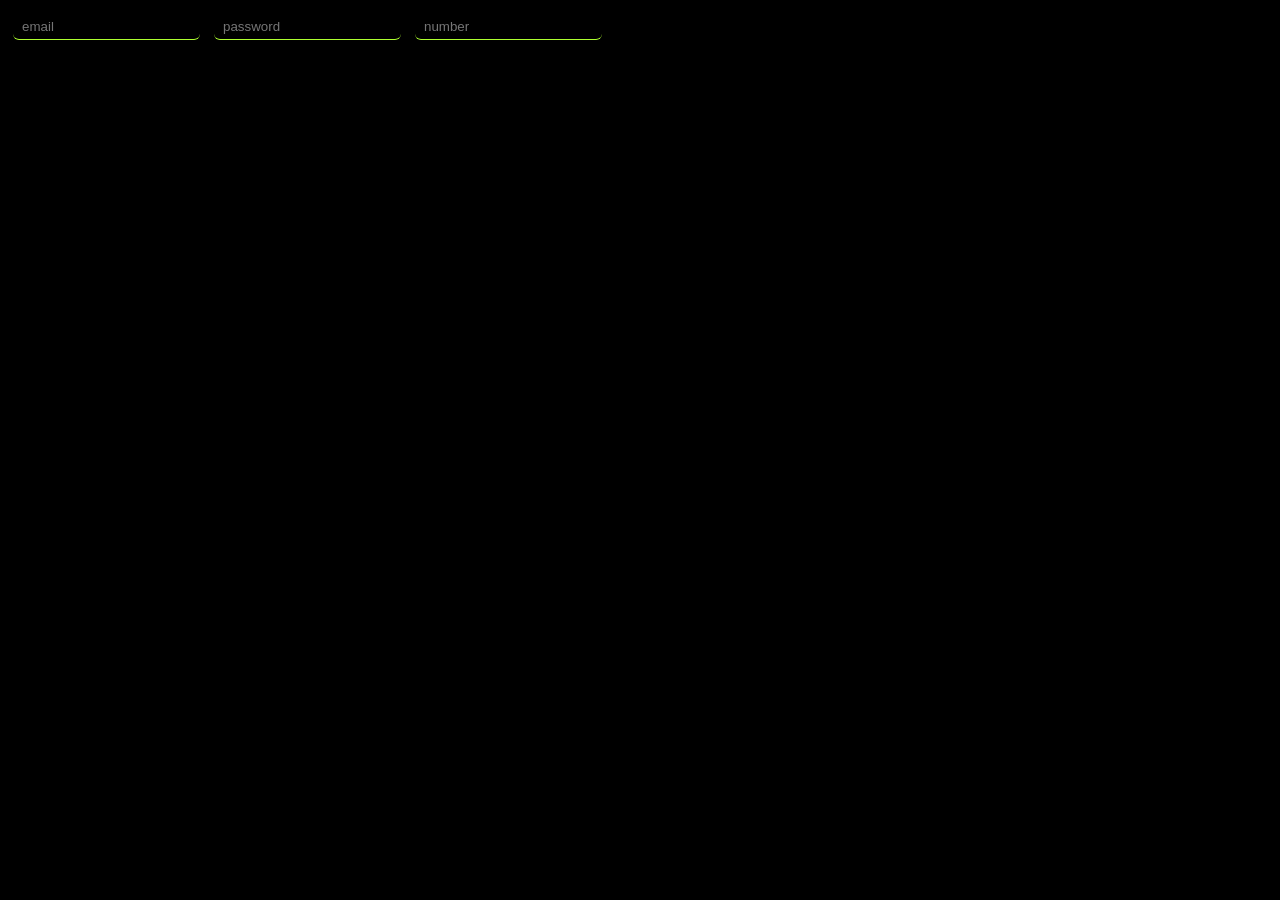
<file: bordes/index.html>
<!DOCTYPE html>
<html lang="en">

<head>
   
    <title>bordes</title>
    <link rel="stylesheet" href="styles.css">
</head>

<body>

<div>
    <input placeholder="email">
    <input placeholder="password">
    <input placeholder="number">
    

</div>

</body>

</html>
</file>
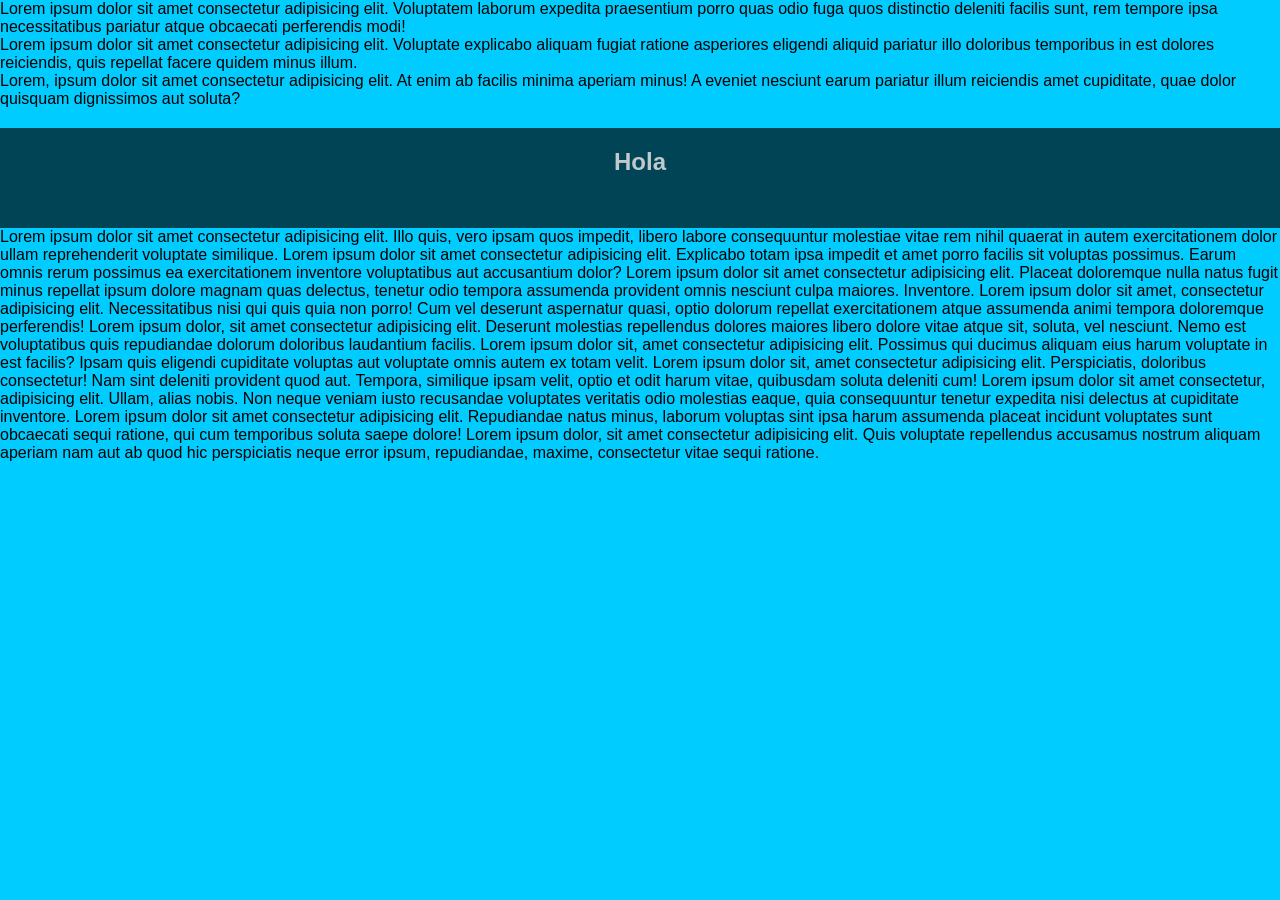
<file: fondos/index.html>
<!DOCTYPE html>
<html lang="en">
<head>
    <link rel="stylesheet" href="styles.css">
   
    <title>fondos</title>
</head>

<body> <div> Lorem ipsum dolor sit amet consectetur adipisicing elit. Voluptatem laborum expedita praesentium porro quas odio fuga quos distinctio deleniti facilis sunt, rem tempore ipsa necessitatibus pariatur atque obcaecati perferendis modi!</div>
<div>Lorem ipsum dolor sit amet consectetur adipisicing elit. Voluptate explicabo aliquam fugiat ratione asperiores eligendi aliquid pariatur illo doloribus temporibus in est dolores reiciendis, quis repellat facere quidem minus illum.</div>
Lorem, ipsum dolor sit amet consectetur adipisicing elit. At enim ab facilis minima aperiam minus! A eveniet nesciunt earum pariatur illum reiciendis amet cupiditate, quae dolor quisquam dignissimos aut soluta?
<div class="box">
    
    <div class="opaco"><h2>Hola</h2></div>
    </div>

    Lorem ipsum dolor sit amet consectetur adipisicing elit. Illo quis, vero ipsam quos impedit, libero labore consequuntur molestiae vitae rem nihil quaerat in autem exercitationem dolor ullam reprehenderit voluptate similique.
    Lorem ipsum dolor sit amet consectetur adipisicing elit. Explicabo totam ipsa impedit et amet porro facilis sit voluptas possimus. Earum omnis rerum possimus ea exercitationem inventore voluptatibus aut accusantium dolor?
    Lorem ipsum dolor sit amet consectetur adipisicing elit. Placeat doloremque nulla natus fugit minus repellat ipsum dolore magnam quas delectus, tenetur odio tempora assumenda provident omnis nesciunt culpa maiores. Inventore.
    Lorem ipsum dolor sit amet, consectetur adipisicing elit. Necessitatibus nisi qui quis quia non porro! Cum vel deserunt aspernatur quasi, optio dolorum repellat exercitationem atque assumenda animi tempora doloremque perferendis!
    Lorem ipsum dolor, sit amet consectetur adipisicing elit. Deserunt molestias repellendus dolores maiores libero dolore vitae atque sit, soluta, vel nesciunt. Nemo est voluptatibus quis repudiandae dolorum doloribus laudantium facilis. Lorem ipsum dolor sit, amet consectetur adipisicing elit. Possimus qui ducimus aliquam eius harum voluptate in est facilis? Ipsam quis eligendi cupiditate voluptas aut voluptate omnis autem ex totam velit. Lorem ipsum dolor sit, amet consectetur adipisicing elit. Perspiciatis, doloribus consectetur! Nam sint deleniti provident quod aut. Tempora, similique ipsam velit, optio et odit harum vitae, quibusdam soluta deleniti cum! Lorem ipsum dolor sit amet consectetur, adipisicing elit. Ullam, alias nobis. Non neque veniam iusto recusandae voluptates veritatis odio molestias eaque, quia consequuntur tenetur expedita nisi delectus at cupiditate inventore. Lorem ipsum dolor sit amet consectetur adipisicing elit. Repudiandae natus minus, laborum voluptas sint ipsa harum assumenda placeat incidunt voluptates sunt obcaecati sequi ratione, qui cum temporibus soluta saepe dolore! Lorem ipsum dolor, sit amet consectetur adipisicing elit. Quis voluptate repellendus accusamus nostrum aliquam aperiam nam aut ab quod hic perspiciatis neque error ipsum, repudiandae, maxime, consectetur vitae sequi ratione.
</div>

    
</body>
</html>
</file>
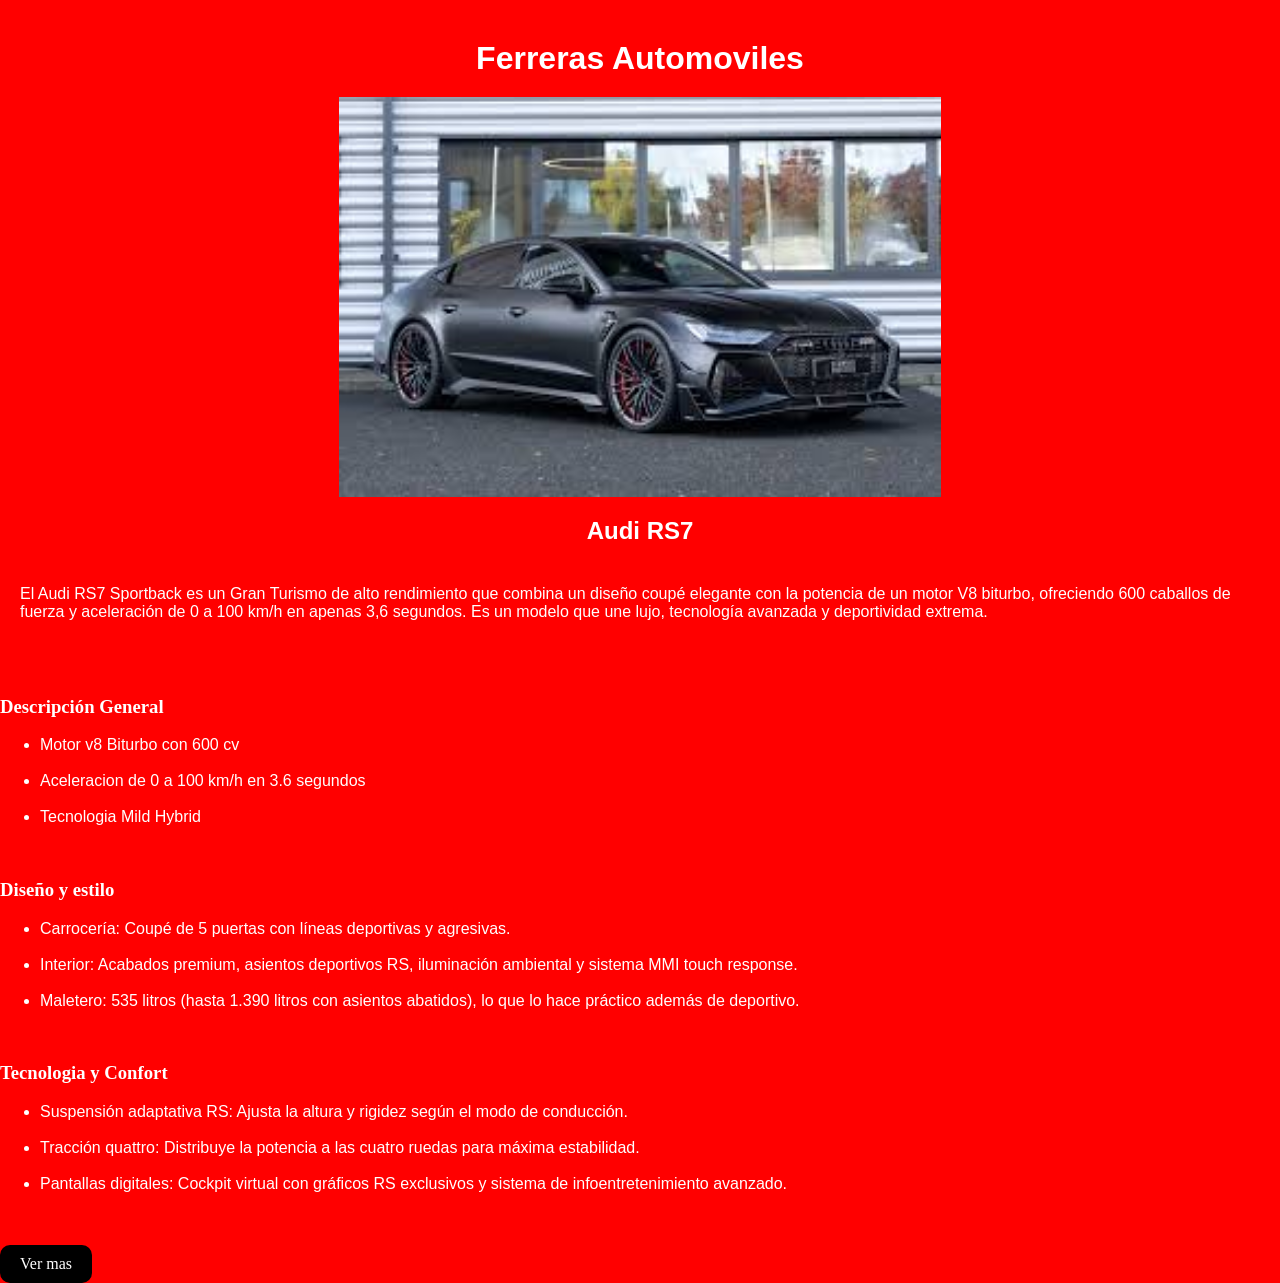
<file: gradientes/index.html>
<!DOCTYPE html>
<html lang="en">
<head>
    <link rel="stylesheet" href="styles.css">
   
    <title>Gradientes</title>

</head>



<body>
    

    <div class="box" > <h1>Ferreras Automoviles </h1>
        <img src="
        audi.png" alt="">

        <h2>Audi RS7</h2>

        <p>El Audi RS7 Sportback es un Gran Turismo de alto rendimiento que combina un diseño coupé elegante con la potencia de un motor V8 biturbo, ofreciendo 600 caballos de fuerza y aceleración de 0 a 100 km/h en apenas 3,6 segundos. Es un modelo que une lujo, tecnología avanzada y deportividad extrema.
</p>


<br>
<br>

<h3>Descripción General</h3>
<ul> <span>
    <li>Motor v8 Biturbo con 600 cv</li> <br>
    <li>
        Aceleracion de 0 a 100 km/h en 3.6 segundos
    </li> <br>
    <li>Tecnologia Mild Hybrid </li>
</span>

</ul>
<br>
<h3>Diseño y estilo</h3>
<ul>
    <li>Carrocería: Coupé de 5 puertas con líneas deportivas y agresivas.
</li> <br>
        <li>Interior: Acabados premium, asientos deportivos RS, iluminación ambiental y sistema MMI touch response.
</li>
          <br>  <li>Maletero: 535 litros (hasta 1.390 litros con asientos abatidos), lo que lo hace práctico además de deportivo.



</ul>
<br>
<h3>Tecnologia y Confort</h3>

<ul> <li> Suspensión adaptativa RS: Ajusta la altura y rigidez según el modo de conducción.

</li> <br> <li> Tracción quattro: Distribuye la potencia a las cuatro ruedas para máxima estabilidad.
</li> <br><li> Pantallas digitales: Cockpit virtual con gráficos RS exclusivos y sistema de infoentretenimiento avanzado.
</li>
</ul>
<br>
<br>

<a href="https://www.audi.es/es/modelos/a7/rs-7-sportback/" target="_blank"  class="btn"> Ver mas </a>
    </div>

    
    
</body>
</html>
</file>
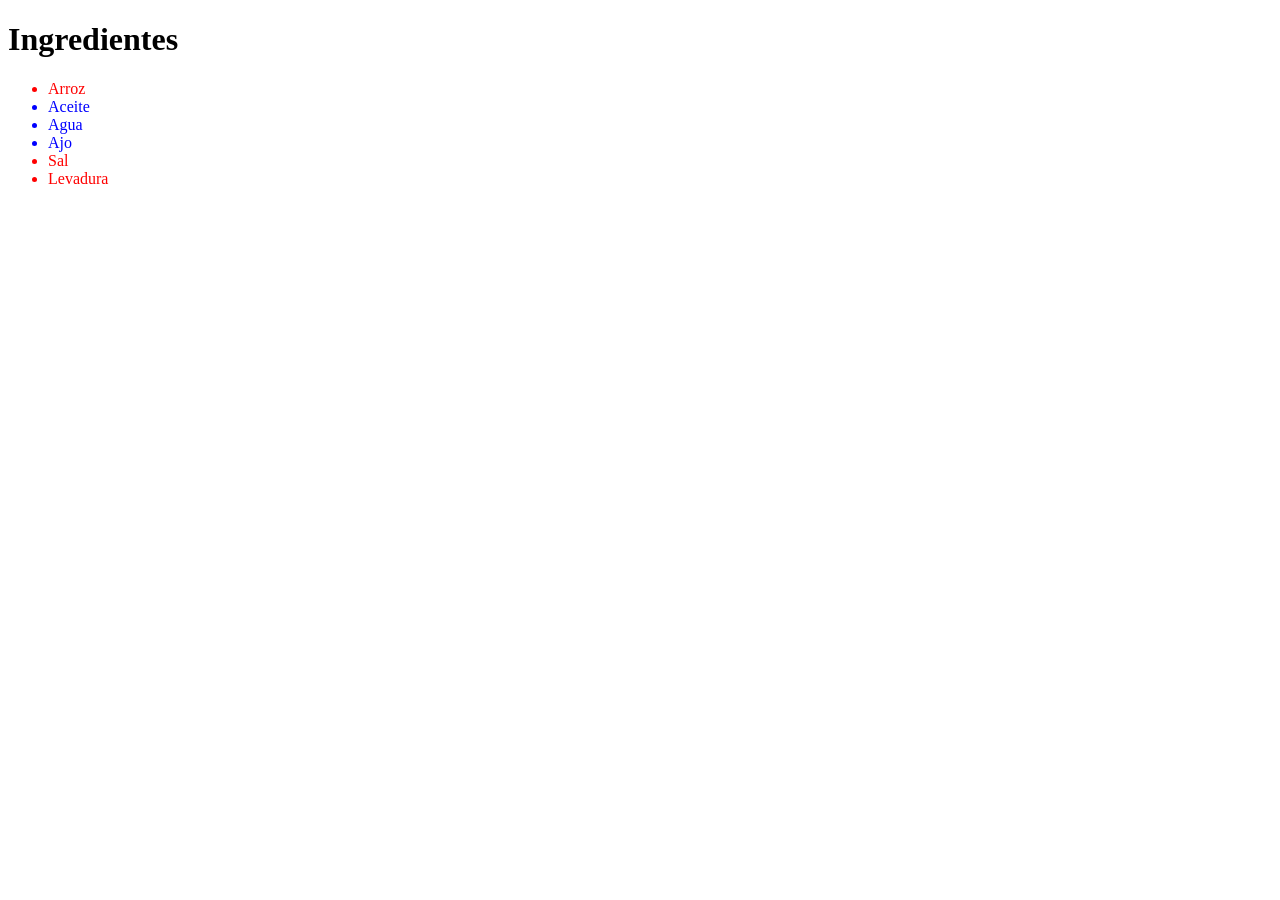
<file: selectores/index.html>
<!DOCTYPE html>
<html lang="en">
<head>
    <meta charset="UTF-8">
    <meta name="viewport" content="width=device-width, initial-scale=1.0">
    <title>Selectores</title>

<link rel="stylesheet" href="styles.css">
</head>
<body>
    <h1>  Ingredientes </h1>
    <ul>
        <li class="Faltante">Arroz</li>
        <li>Aceite</li>
        <li> Agua</li>
        <li>Ajo</li>
        <li class="Faltante" >Sal</li>
        <li id="ingrediente-secreto">Levadura</li>
    </ul>

     
</body>
</html>
</file>
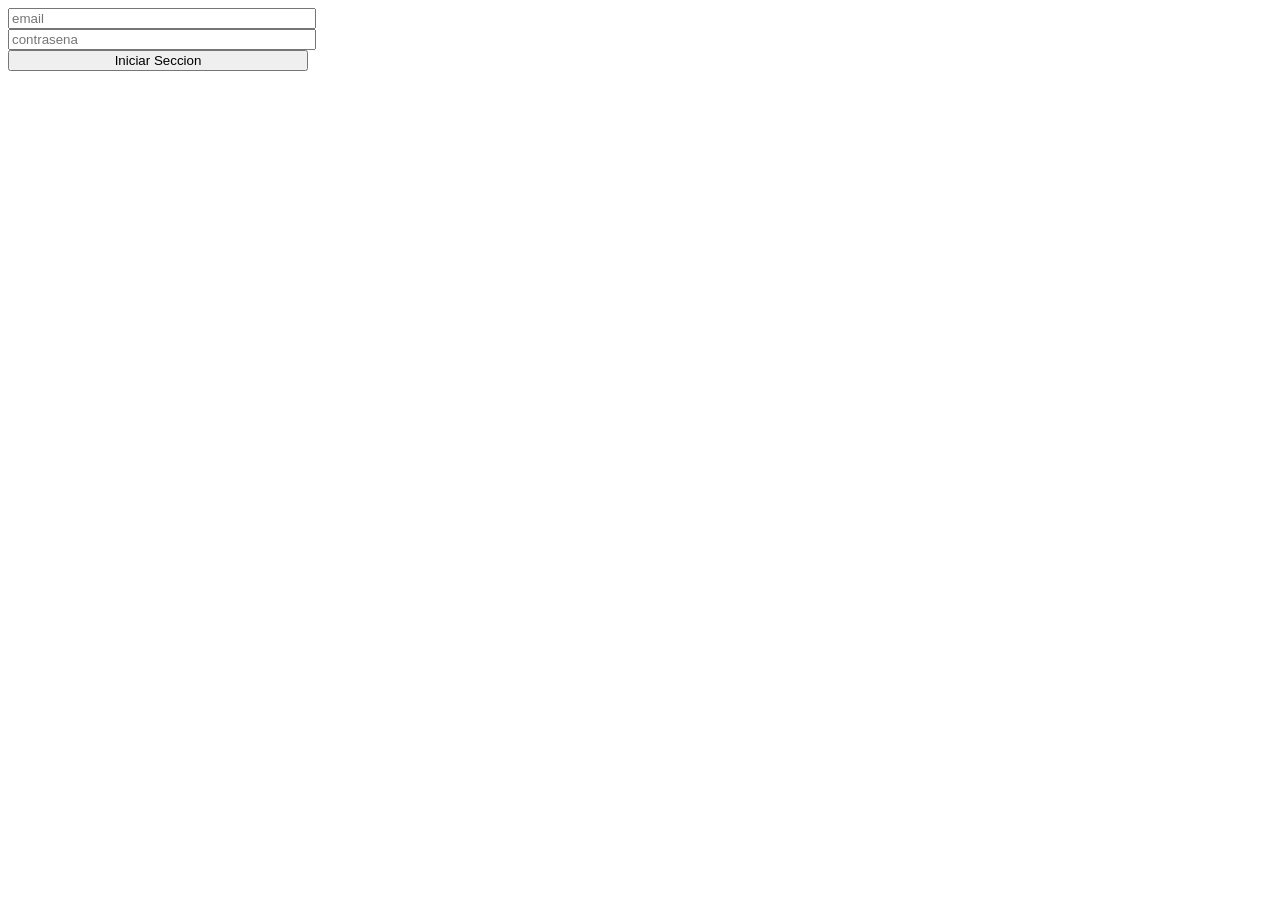
<file: width y height/index.html>
<!DOCTYPE html>
<html lang="en">
<head>
    <meta charset="UTF-8">
    <meta name="viewport" content="width=device-width, initial-scale=1.0">
    <title>width y height</title>

<link rel="stylesheet" href="styles.css">
</head>
<body>
    
<form>  <input type="emaik" placeholder="email">
    <input type="password" placeholder="contrasena">
     <input type="submit" value="Iniciar Seccion" >
</form>

</body>
</html>
</file>
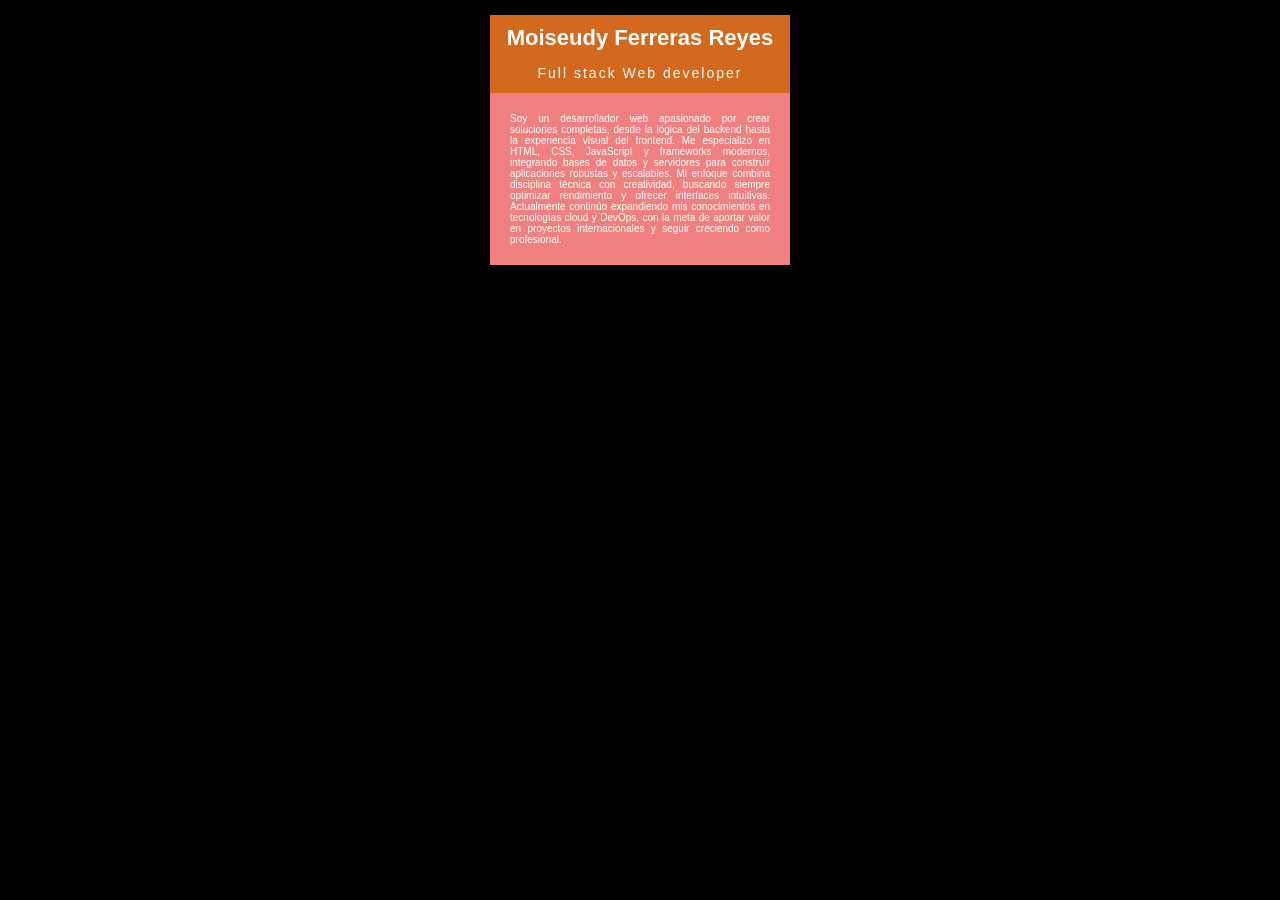
<file: padding y margin/ejercicios/index.html>
<!DOCTYPE html>
<html lang="en">
<head>

    <title>Document</title>
    <link rel="stylesheet" href="styles.css">
</head>
<body>
    <div class="card" >
    <h1>Moiseudy Ferreras Reyes</h1>
    <h2>Full stack Web developer </h2>

        <p>Soy un desarrollador web apasionado por crear soluciones completas, desde la lógica del backend hasta la experiencia visual del frontend. 
Me especializo en HTML, CSS, JavaScript y frameworks modernos, integrando bases de datos y servidores para construir aplicaciones robustas y escalables. 
Mi enfoque combina disciplina técnica con creatividad, buscando siempre optimizar rendimiento y ofrecer interfaces intuitivas. 
Actualmente continúo expandiendo mis conocimientos en tecnologías cloud y DevOps, con la meta de aportar valor en proyectos internacionales y seguir creciendo como profesional.</p>
   
</body>
</html>
</file>
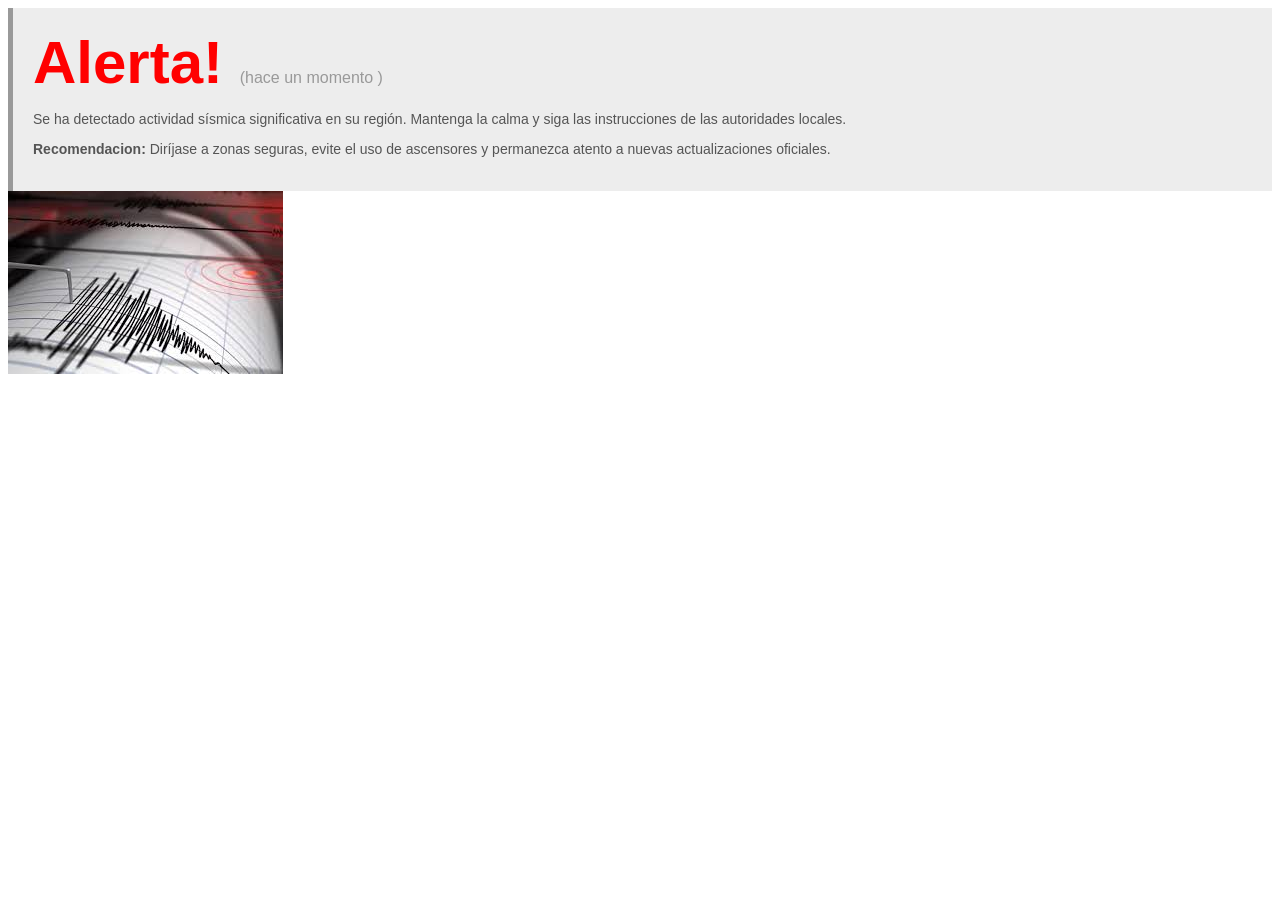
<file: css unit/css unit.html>
<!DOCTYPE html>
<html lang="en">
<head>
   <link rel="stylesheet" href="styles.css">
    <title>unidades de medida</title>
</head>
<body>
    <div>
        <h1>Alerta! <span> (hace un momento )</span></h1>
        <p>   Se ha detectado actividad sísmica significativa en su región. 
    Mantenga la calma y siga las instrucciones de las autoridades locales.</p>

    <p><strong>Recomendacion:</strong> Diríjase a zonas seguras, 
    evite el uso de ascensores y permanezca atento a nuevas 
    actualizaciones oficiales.
</p>
    </div>

    <img src="sismos.png" alt="imagen de sismo" >
</body>
</html>
</file>
<file: bordes/styles.css>
body {background-color: black;}

input {
    margin: 5px;
    padding: 5px 9px;
    border: none;
    border-top: 1px solid black;
    background-color: gainsboro;
    background-color: transparent;
    border-bottom: 1px solid greenyellow
    ;

    color: greenyellow;

    border-radius: 6px;
}
</file>
<file: fondos/styles.css>
body {background-color: #00ccff;
margin:0;
font-family: sans-serif;
}

.box { width: 100%;
    height: 100px;
    margin: 20px;
    margin: 0
    ;
   


    background-image: url("https://ichef.bbci.co.uk/ace/ws/800/cpsprodpb/9db5/live/48fd9010-c1c1-11ee-9519-97453607d43e.jpg.webp");

     background: #00ccff(0, 195, 255, 0.6);
    background-size: cover
    ;
   background-position: top;
   margin: 0;
   background-attachment: fixed;

}

.opaco{ height: 100%;
width: 100%;background-color: #000a;}

h2{padding: 20px;
text-align: center;
color: #dddd;
}
</file>
<file: gradientes/styles.css>
.box{ width: 300px;
height: 400px;
background:linear-gradient() (#000, green);
margin: 0;
; 
width: 100%;
border-radius: 5px;
margin:auto;
margin-top: 20px;
border: top 7px solid #900; }



body{background-color: red;
margin: 0;}

h1{margin: 0;
color: #fff;
text-align: center;
padding: 20px;
font-family:  sans-serif;}

p{margin: 0;
color: #fff;
text-align:bottom;
padding: 20px;
font-family:  sans-serif;
}

img {display: block;
margin: 0 auto;
height:  400px;}



a{color: #000;}

span{color: blue;}

.btn {display: inline-block;
    padding: 10px 20px;
    background-color: black;
    color: #fff;
    text-decoration: none;
    border-radius: 10px;
}

.btn:hover {
  background-color: #007bff;
  color: yellow;
 
}
.btn {
  transition: background-color 0.3s ease, color 0.3s ease;
}

h2{ color: white;
    font-family: sans-serif; text-align: center;


}

li{color: #fff;
 font-family: sans-serif;}

 h3{color: #fff;}
</file>
<file: selectores/styles.css>
li {
    color: blue;
}

.Faltante { color: red;}

#ingrediente-secreto{
    color: red;
}
</file>
<file: width y height/styles.css>
input{
width: 100%;}

form{width: 300px;;}
</file>
<file: padding y margin/ejercicios/styles.css>
body {
    background-color: black;
    font-family: sans-serif;
    color: white;
}



.card{
    background: chocolate;
    text-align: center;
    width: 300px;
    margin: auto;

}

h1 {padding-top: 10px;
font-size: 22px;} 

h2 {font-size: 14px;
    letter-spacing: 2px;
font-weight: 200 
}
p{font-size: 10px;
padding: 20px;
background: lightcoral;
text-align: justify;}
</file>
<file: css unit/styles.css>
div {background:#ededed;
padding: 20px;
font-family: sans-serif;
border-left: 5px solid #999;
font-size: 30px;}


h1 {margin: 0;
color: #ff0000;}


span { color: #999;
font-size: 16px;
font-weight: 100;}
 
p{color: #555; font-size: 14px;}
</file>
